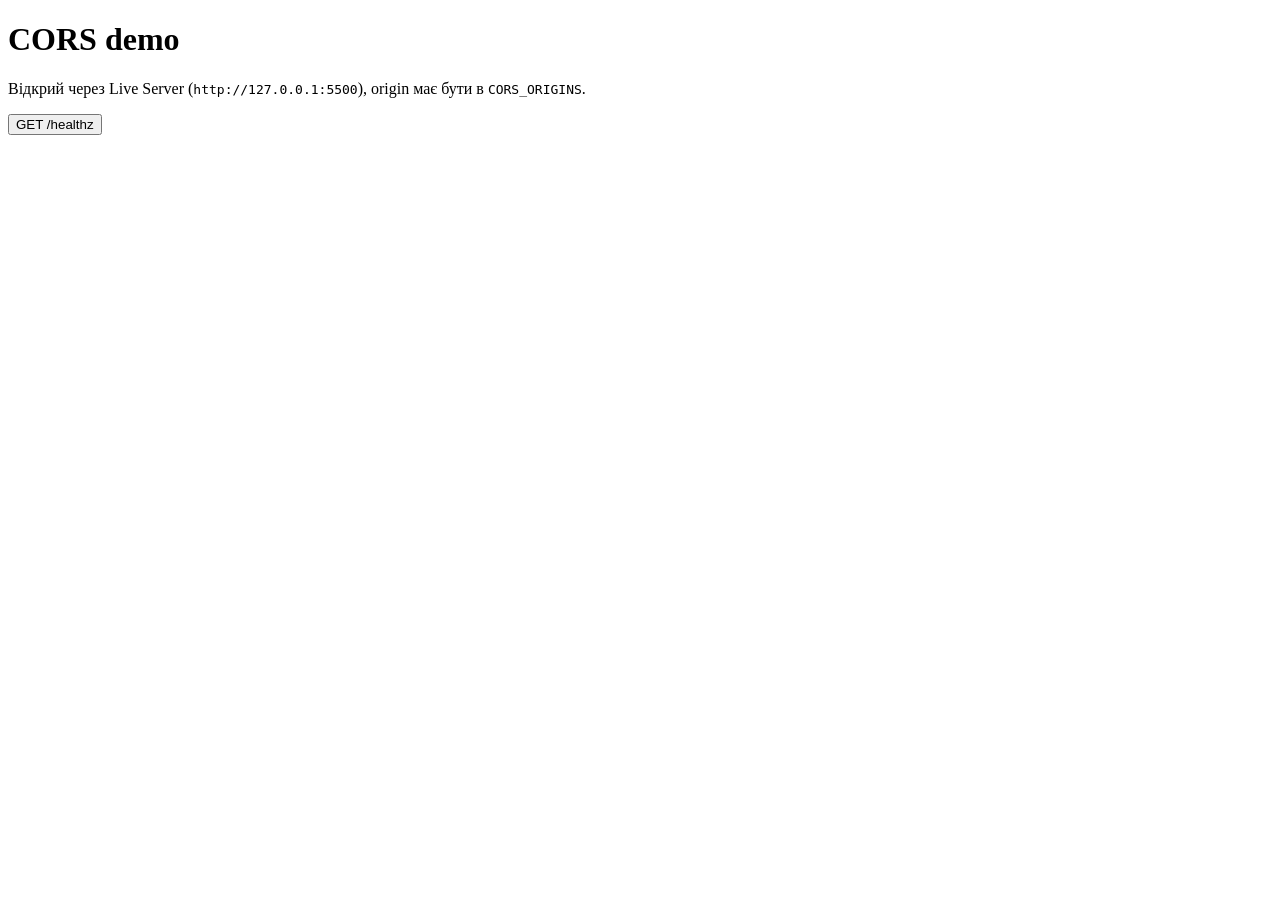
<file: lesson_10/frontend-cors-demo/index.html>
<!DOCTYPE html>
<html lang="uk">
  <head>
    <meta charset="UTF-8" />
    <title>Тема 10 — CORS demo</title>
  </head>
  <body>
    <h1>CORS demo</h1>
    <p>
      Відкрий через Live Server (<code>http://127.0.0.1:5500</code>), origin має
      бути в <code>CORS_ORIGINS</code>.
    </p>
    <button id="btn">GET /healthz</button>
    <pre id="out"></pre>
    <script>
      document.getElementById("btn").onclick = async () => {
        const out = document.getElementById("out");
        try {
          const r = await fetch("http://127.0.0.1:8000/healthz");
          out.textContent = JSON.stringify(await r.json(), null, 2);
        } catch (e) {
          out.textContent = "Помилка:\n" + e;
        }
      };
    </script>
  </body>
</html>
</file>
